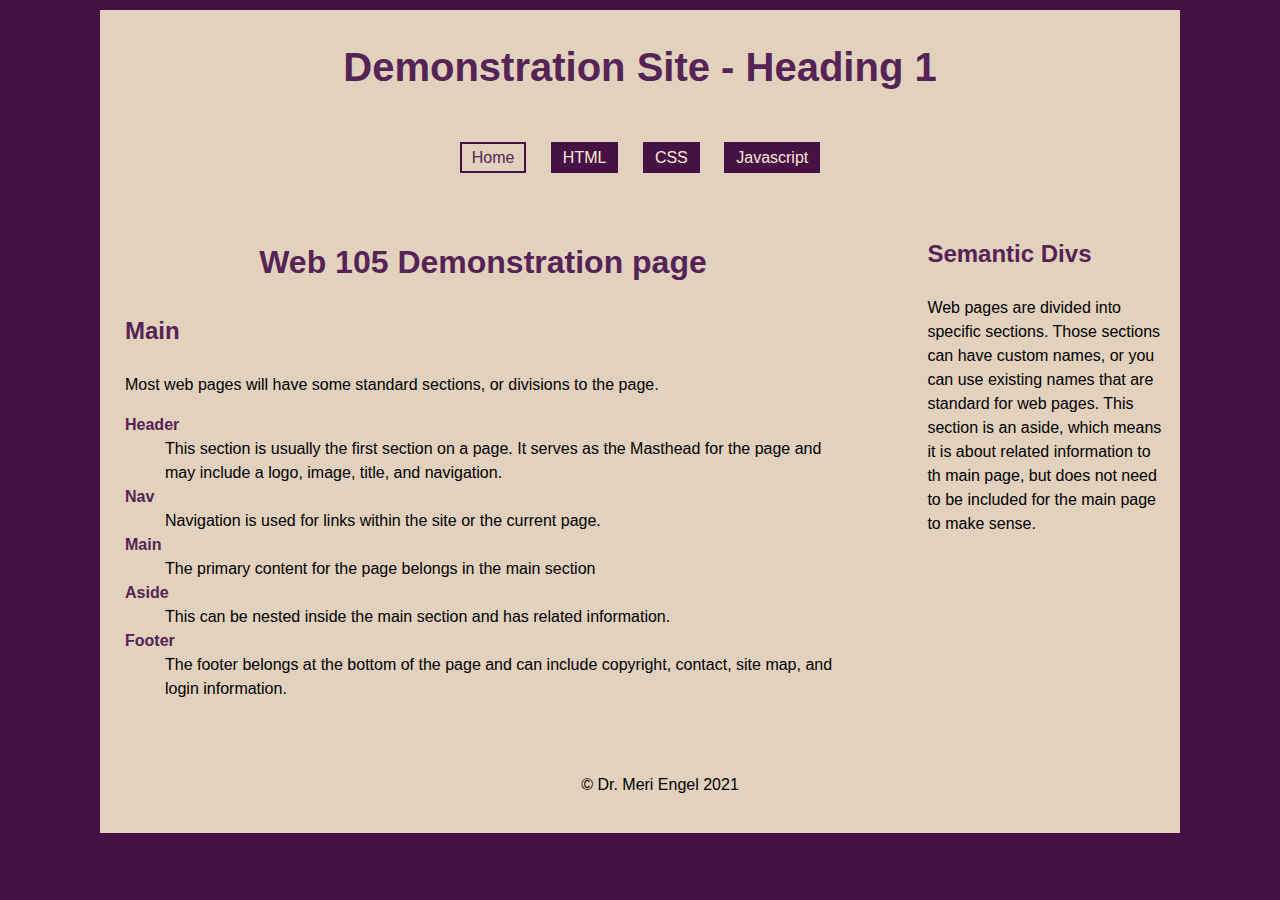
<file: demo-site/index.html>
<!DOCTYPE html>
<html lang="en">

<head>
    <meta charset="UTF-8">
    <meta name="viewport" content="width=device-width, initial-scale=1.0">
    <title>Home Page - Sample</title>
    <link rel="stylesheet" href="css/styles.css">
</head>

<body>
    <div class="container">
        <header>
            <h1>Demonstration Site - Heading 1</h1>
            <nav>
                <a href="index.html" id="current">Home</a>
                <a href="pages/html.html">HTML</a>
                <a href="pages/css.html">CSS</a>
                <a href="pages/javascript.html">Javascript</a>
            </nav>
        </header>
        <aside id="front-aside">
            <h3>Semantic Divs</h3>
            <p>Web pages are divided into specific sections. Those sections can have custom names, or you can use
                existing names that
                are standard for web pages. This section is an aside, which means it is about related information to
                th
                main page, but
                does not need to be included for the main page to make sense.
            </p>
        </aside>
        <main id="front-main">
            <h2>Web 105 Demonstration page</h2>

            <h3>Main</h3>
            <p>Most web pages will have some standard sections, or divisions to the page.</p>
            <dl>
                <dt>Header</dt>
                <dd>This section is usually the first section on a page. It serves as the
                    Masthead for the page and may include a logo, image, title, and navigation.
                </dd>
                <dt>Nav</dt>
                <dd>Navigation is used for links within the site or the current page.</dd>
                <dt>Main</dt>
                <dd>The primary content for the page belongs in the main section</dd>
                <dt>Aside</dt>
                <dd>This can be nested inside the main section and has related information.</dd>
                <dt>Footer</dt>
                <dd>The footer belongs at the bottom of the page and can include copyright, contact, site map, and
                    login information.
                </dd>
            </dl>
        </main>

        <footer>
            <p>&copy; Dr. Meri Engel 2021</p>
        </footer>
    </div>
</body>

</html>
</file>
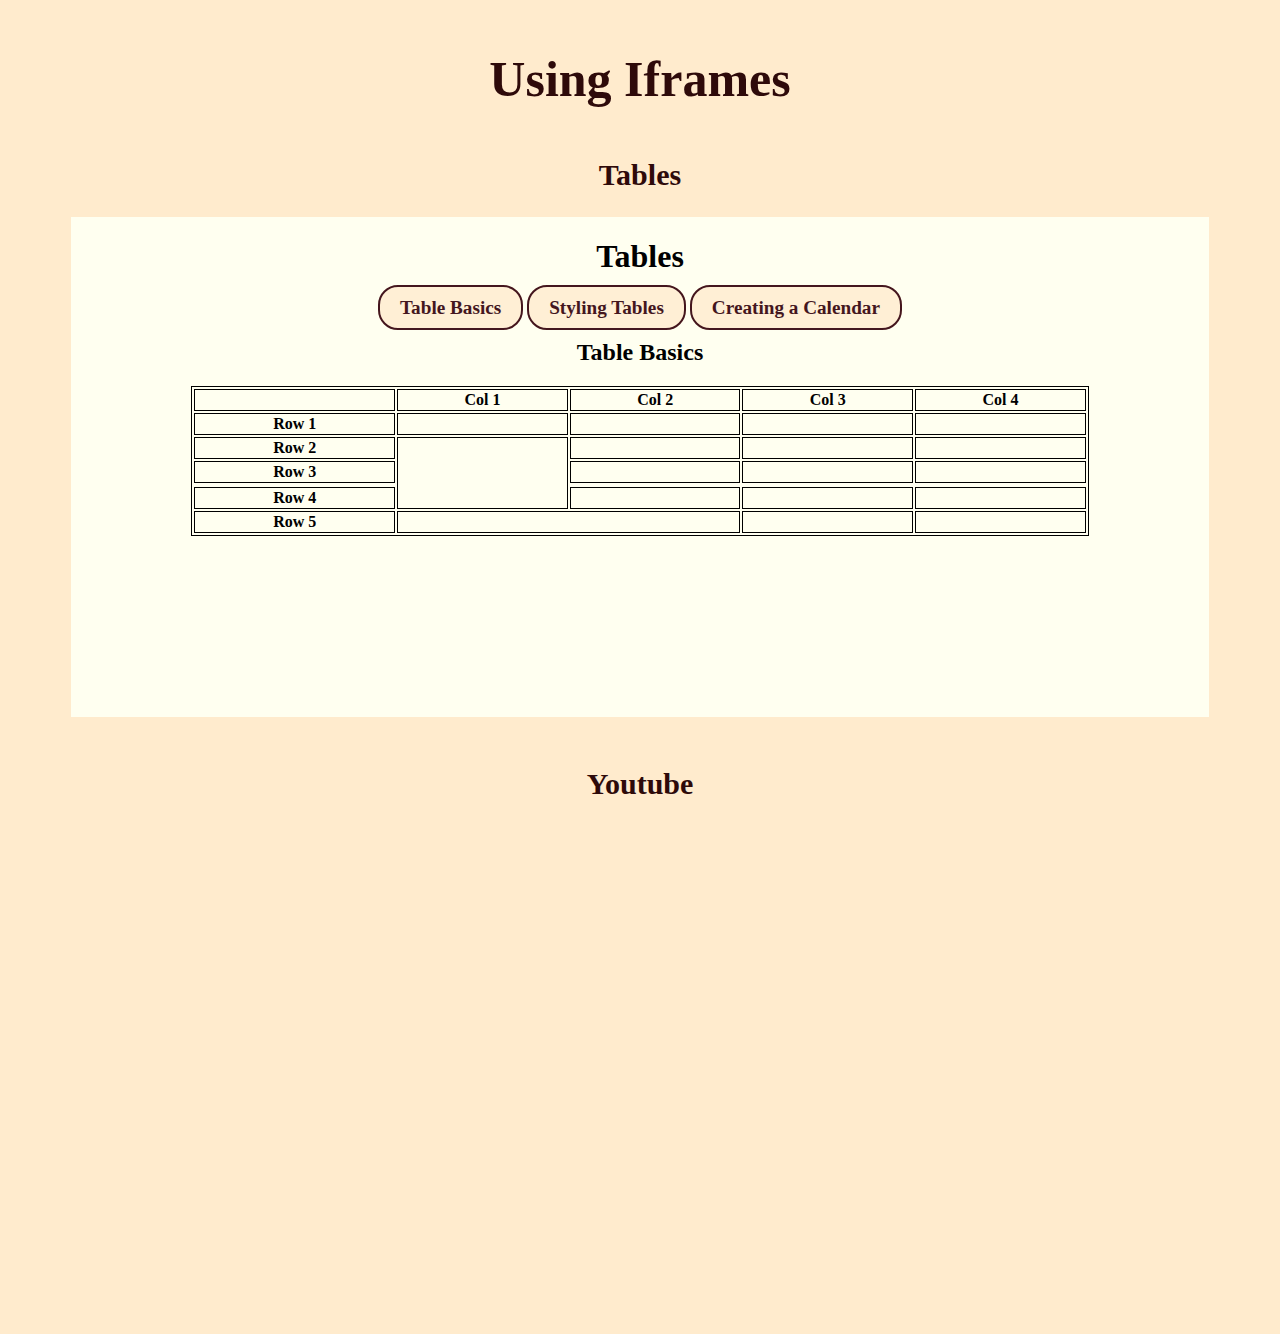
<file: iframes/index.html>
<!DOCTYPE html>
<html lang="en">
<head>
    <meta charset="UTF-8">
    <meta name="viewport" content="width=device-width, initial-scale=1.0">
    <title>Iframes</title>
    <link rel="stylesheet" href="css/styles.css">
</head>
<body>
    
    <h1>Using Iframes</h1>
    <h2>Tables</h2>
    <iframe src="../tables/index.html" width="90%" height="500px"></iframe>
    <h2>Youtube</h2>
    <iframe src="https://www.youtube.com/embed/zX9YfC7-Bvc?si=I1v6O4D1m8Ws7Ynv" title="YouTube video player" frameborder="0" allow="accelerometer; autoplay; clipboard-write; encrypted-media; gyroscope; picture-in-picture; web-share" referrerpolicy="strict-origin-when-cross-origin" allowfullscreen></iframe>
</body>
</html>
</file>
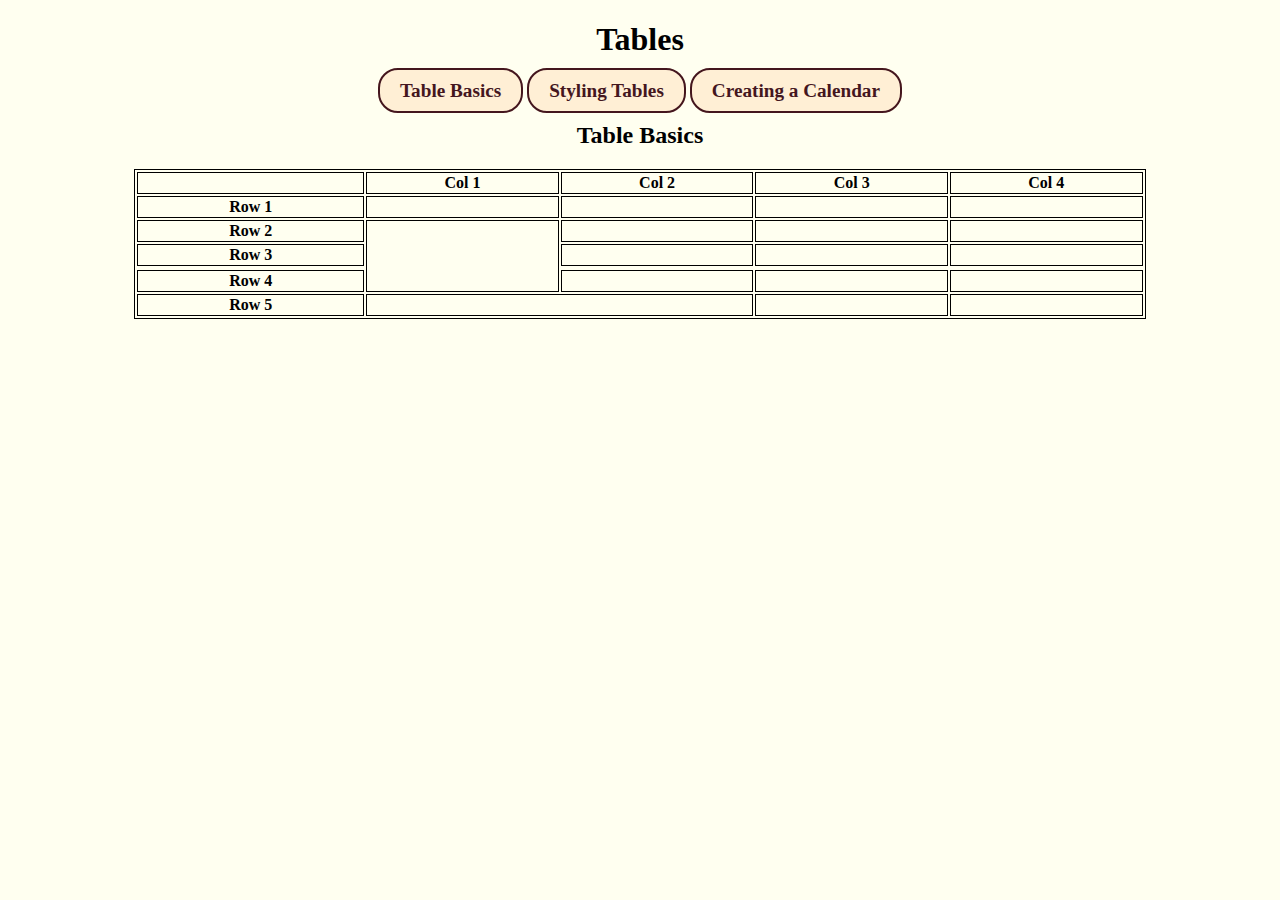
<file: tables/index.html>
<!DOCTYPE html>
<html lang="en">
<head>
    <meta charset="UTF-8">
    <meta name="viewport" content="width=device-width, initial-scale=1.0">
    <link rel="stylesheet" href="css/styles.css">
    <title>Tables</title>
<style> 
table, th, td{
    border: 1px solid black;
    }
table{
        margin: 20px auto;
    }
</style>



</head>

<body>
    <div class="container">
<header>
    <h1>Tables </h1>
    <nav>
        <a href="index.html">Table Basics</a>
        <a href="styling-tables.html">Styling Tables</a>
        <a href="calander.html">Creating a Calendar </a>
    </nav>
    <h2>Table Basics </h2>
</header>
<table width="80%">
    <tr>
        <th></th>
        <th>Col 1</th>
        <th>Col 2</th>
        <th>Col 3</th>
        <th>Col 4</th>
    </tr>

    <tr>
      <th>Row 1</th>
        <td></td>
        <td></td>
        <td></td>
        <td></td>
    </tr>

    <tr>
       <th>Row 2</th>
        <td rowspan="4"></td>
        <td></td>
        <td></td>
        <td></td>
    </tr>

    <tr>
        <th>Row 3</th>
        <td></td>
        <td></td>
        <td></td>
        </tr>
     <tr>

    <tr>
        <th>Row 4</th>
        <td></td>
        <td></td>
        <td></td>
    </tr>

    <tr>
        <th>Row 5</th>
        <td colspan="2"></td>
        <td></td>
        <td></td>
    </tr>
</table>
</div>

</body>
</html>
</file>
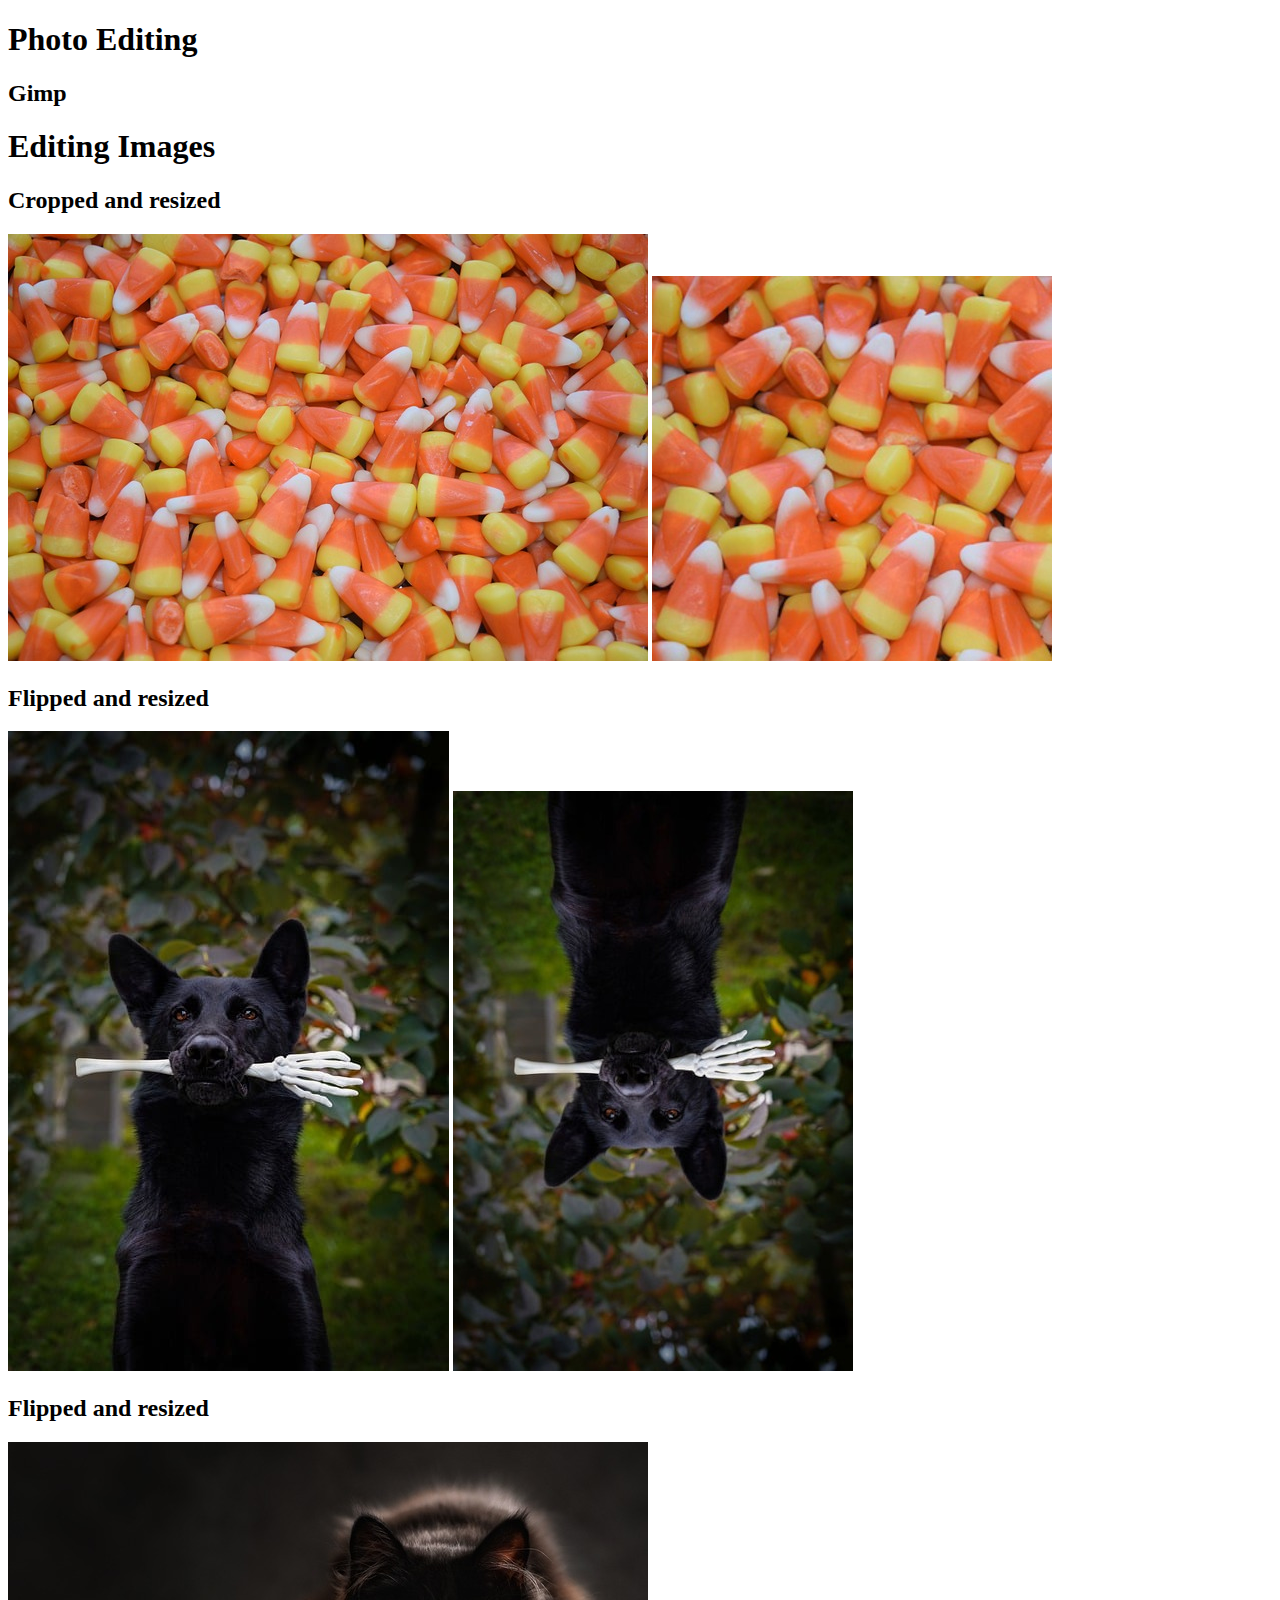
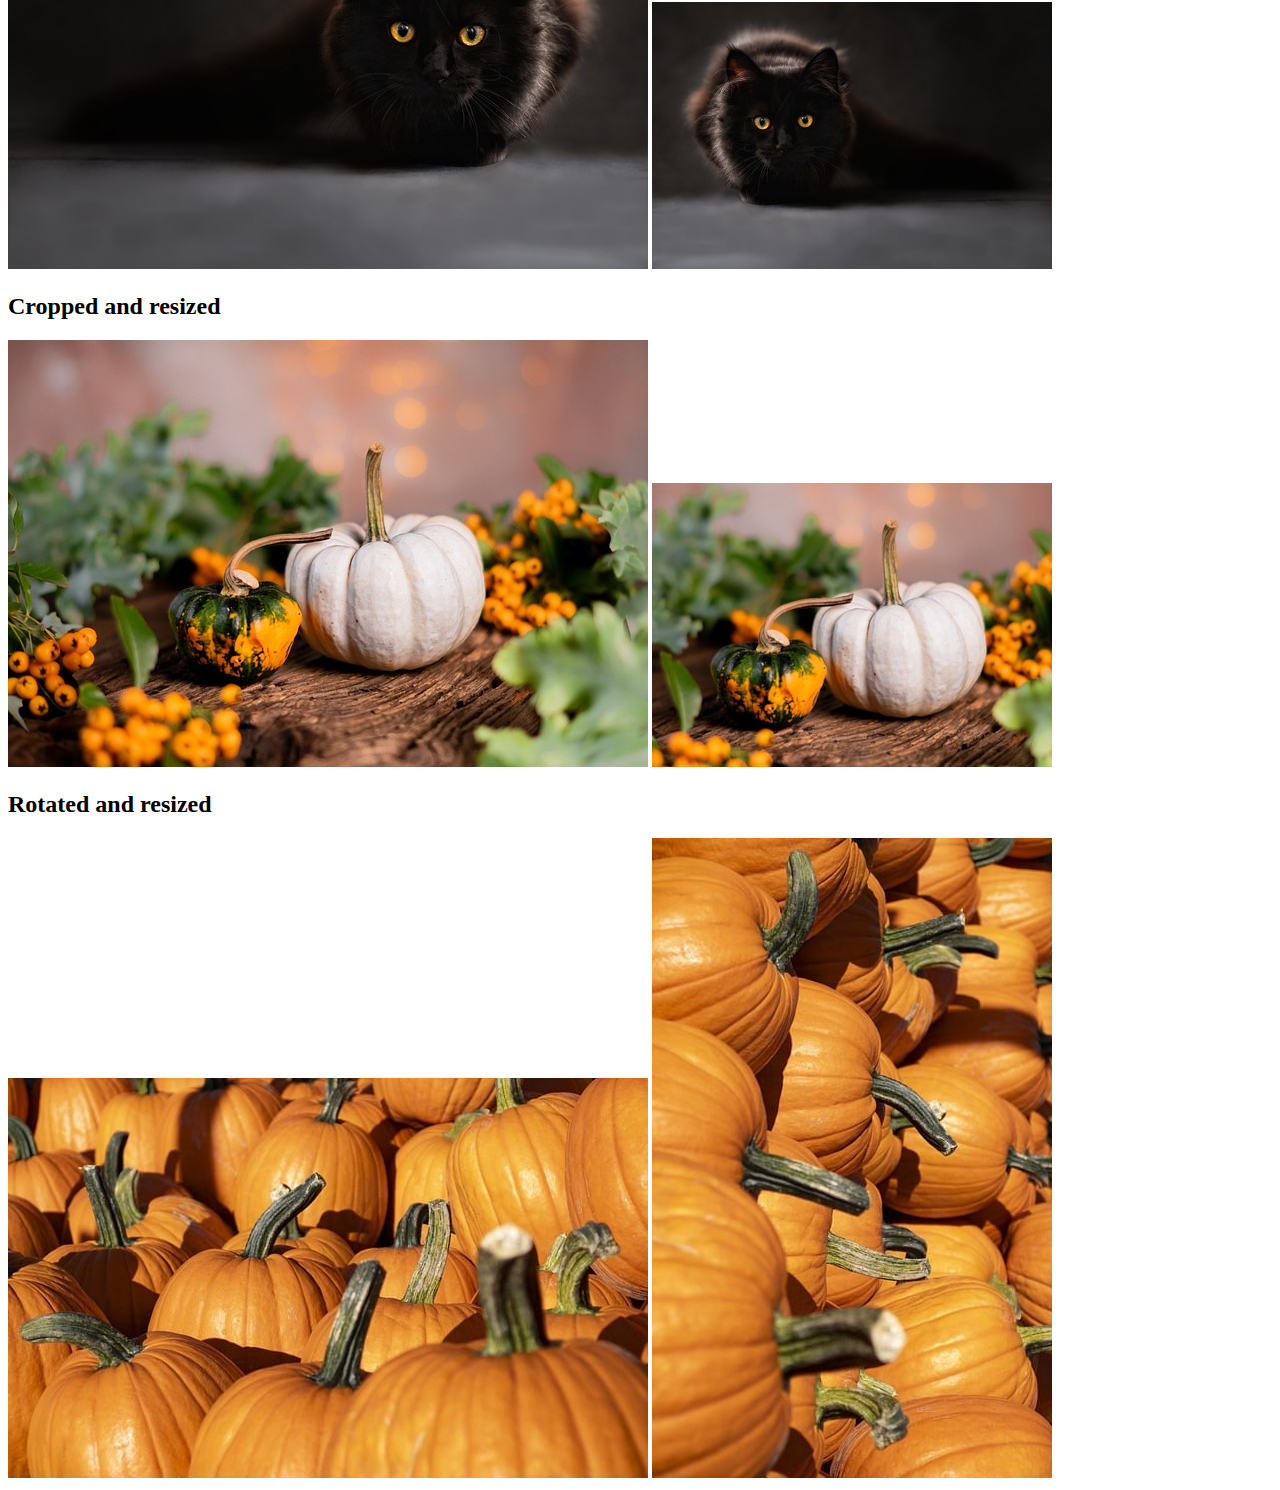
<file: template/index.html>
<!DOCTYPE html>
<html lang="en">

<head>
    <meta charset="UTF-8">
    <meta http-equiv="X-UA-Compatible" content="IE=edge">
    <meta name="viewport" content="width=device-width, initial-scale=1.0">
    <title>Editing images</title>
    <h1>Photo Editing</h1>
    <h2>Gimp</h2>
</head>

<body>
    <div class="container">
    
        <header>
            <h1>Editing Images</h1>
        </header>
        <h2>Cropped and resized</h2>
        <img src="images/candy-corn-1726481_640.jpg" alt="">
        <img src="images/candy-corn-1726481_640-gimp.jpg" alt="">
        <h2>Flipped and resized</h2>
        <img src="images/halloween-7553022_640.jpg" alt="">
        <img src="images/halloween-7553022_640-gimp.jpg" alt="">
        <h2>Flipped and resized</h2>
        <img src="images/maine-coon-694730_640.jpg" alt="">
        <img src="images/maine-coon-694730_640-gimp.jpg" alt="">
        <h2>Cropped and resized</h2>
        <img src="images/pumpkins-5641482_640.jpg" alt="">
        <img src="images/pumpkins-5641482_640-gimp.jpg" alt="">
        <h2>Rotated and resized</h2>
        <img src="images/pumpkins-8287968_640.jpg" alt="">
        <img src="images/pumpkins-8287968_640-gimp.jpg" alt="">
    </div>

</body>

</html>
</file>
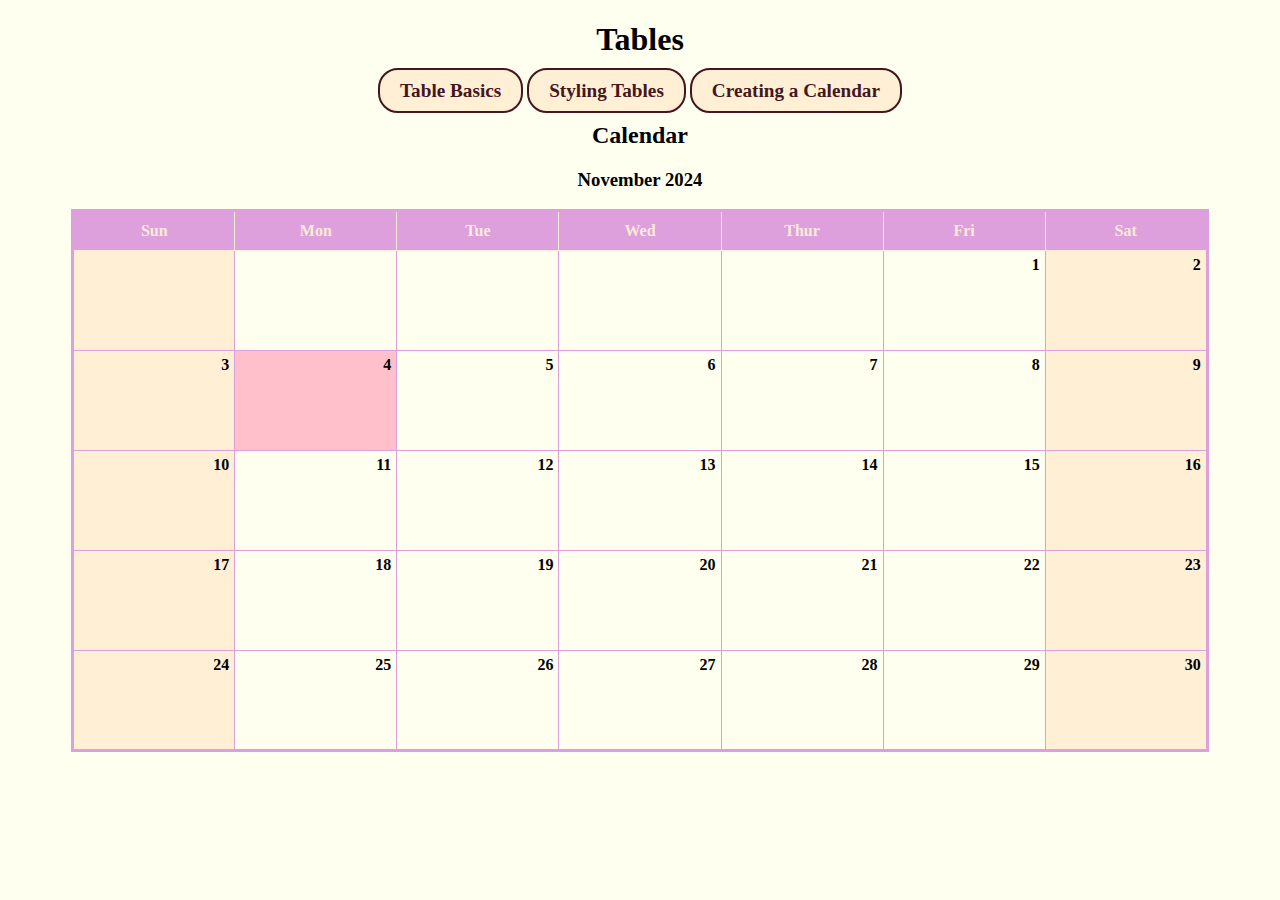
<file: tables/calander.html>
<!DOCTYPE html>
<html lang="en">
<head>
    <meta charset="UTF-8">
    <meta name="viewport" content="width=device-width, initial-scale=1.0">
    <link rel="stylesheet" href="css/styles.css">
    <title>Tables</title>
</head>
<h1>Tables</h1>
<body>
    <div class="container">
        <nav>
            <a href="index.html">Table Basics</a>
            <a href="styling-tables.html">Styling Tables</a>
            <a href="calander.html">Creating a Calendar</a>
        </nav>
        <h2>Calendar</h2>
        <h3>November 2024</h3>
        <style>
            *{
                box-sizing: border-box;
            }
            table {
                width: 90%;
                margin: 10px auto;
                border-collapse: collapse;
                border: 3px solid plum;
            }
            th{
                color:antiquewhite;
                background: plum;
                text-align: center;
                vertical-align: middle;
                border: 1px solid antiquewhite;
                height: 40px;
            }
            td{
                height: 100px;
                text-align: right;
                vertical-align: top;
                width: 14%;
                border: 1px solid plum;
                font-weight: bold;
                padding: 5px;
            }
            .weekend{
                background: papayawhip;
            }
            .weekends{
                background: pink;
            }
        </style>
    </div>
    <table>
        <tr>
            <th>Sun</th>
            <th>Mon</th>
            <th>Tue</th>
            <th>Wed</th>
            <th>Thur</th>
            <th>Fri</th>
            <th>Sat</th>
        </tr>
        <tr>
            <td class="weekend"></td>
            <td></td>
            <td></td>
            <td></td>
            <td></td>
            <td>1</td>
            <td class="weekend">2</td>
        </tr>
        <tr>
            <td class="weekend">3</td>
            <td class="weekends">4</td>
            <td>5</td>
            <td>6</td>
            <td>7</td>
            <td>8</td>
            <td class="weekend">9</td>
        </tr>
        <tr>
            <td class="weekend">10</td>
            <td>11</td>
            <td>12</td>
            <td>13</td>
            <td>14</td>
            <td>15</td>
            <td class="weekend">16</td>
        </tr>
        <tr>
            <td class="weekend">17</td>
            <td>18</td>
            <td>19</td>
            <td>20</td>
            <td>21</td>
            <td>22</td>
            <td class="weekend">23</td>
        </tr>
        <tr>
            <td class="weekend">24</td>
            <td>25</td>
            <td>26</td>
            <td>27</td>
            <td>28</td>
            <td>29</td>
            <td class="weekend">30</td>
        </tr>
    </table>
</body>
</html>
</file>
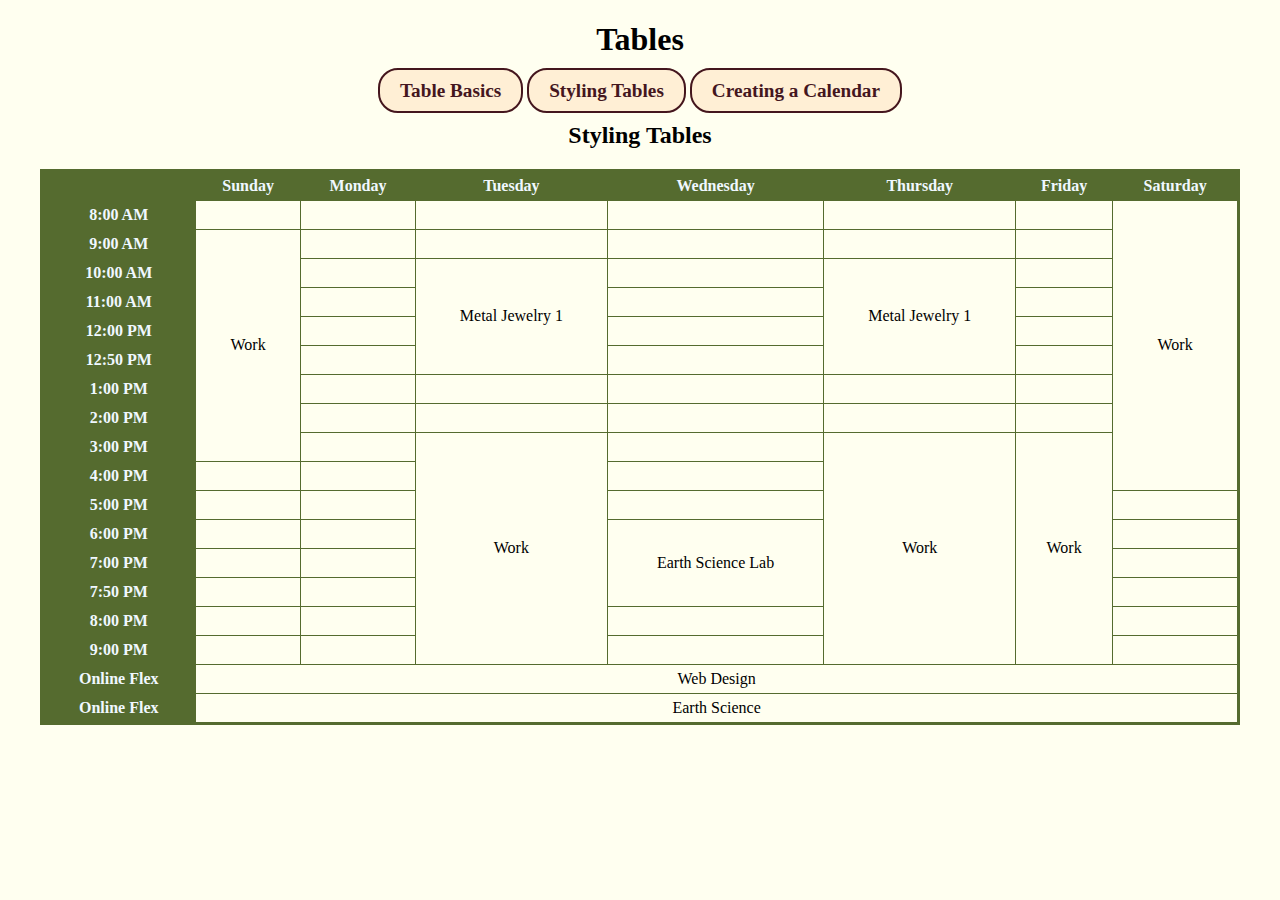
<file: tables/styling-tables.html>
<!DOCTYPE html>
<html lang="en">
<head>
    <meta charset="UTF-8">
    <meta name="viewport" content="width=device-width, initial-scale=1.0">
    <link rel="stylesheet" href="css/styles.css">
    <title>Tables</title>
    <style>
        table {
            width: 95%;
            margin: 20px auto;
            border: 3px solid darkolivegreen;
            border-collapse: collapse;
        }

        th, td {
            border: 1px solid darkolivegreen;
            padding: 5px;
        }

        th{
            color: aliceblue;
            background-color: darkolivegreen;
        }

        tr:hover {
            background: palevioletred;
        }

        td {
            text-align: center;
            min-height: 25px;
        }
    </style>

</head>
<body>
    <div class="container">
        <header>
<h1>Tables</h1>
<nav> 
<a href="index.html">Table Basics</a>
<a href="styling-tables.html">Styling Tables</a>
<a href="calander.html">Creating a Calendar</a>
</nav>
<h2>Styling Tables</h2>
<table>
    <tr>
        <th></th>
        <th>Sunday</th>
        <th>Monday</th>
        <th>Tuesday</th>
        <th>Wednesday</th>
        <th>Thursday</th>
        <th>Friday</th>
        <th>Saturday</th>
    </tr>
    <tr>
        <th>8:00 AM</th>
        <td></td>
        <td></td>
        <td></td>
        <td></td>
        <td></td>
        <td></td>
        <td rowspan="10">Work</td>
    </tr>
    <tr>
        <th>9:00 AM</th>
        <td rowspan="8">Work</td>
        <td></td>
        <td></td>
        <td></td>
        <td></td>
        <td></td>
    </tr>
    <tr>
        <th>10:00 AM</th>
        <td></td>
        <td rowspan="4">Metal Jewelry 1</td>
        <td></td>
        <td rowspan="4">Metal Jewelry 1</td>
        <td></td>
    </tr>
    <tr>
        <th>11:00 AM</th>
        <td></td>
        <td></td>
        <td></td>
    
    </tr>
    <tr>
        <th>12:00 PM</th>
        <td></td>
        <td></td>
        <td></td>
    </tr>
    <tr>
        <th>12:50 PM</th>
        <td></td>
        <td></td>
        <td></td>
    </tr>
    <tr>
        <th>1:00 PM</th>
        <td></td>
        <td></td>
        <td></td>
        <td></td>
        <td></td>
    </tr>
    <tr>
        <th>2:00 PM</th>
        <td></td>
        <td></td>
        <td></td>
        <td></td>
        <td></td>
    </tr>
    <tr>
        <th>3:00 PM</th>
        <td></td>
        <td rowspan="8">Work</td>
        <td></td>
        <td rowspan="8">Work</td>
        <td rowspan="8">Work</td>
    </tr>
    <tr>
        <th>4:00 PM</th>
        <td></td>
        <td></td>
        <td></td>
    </tr>
    <tr>
        <th>5:00 PM</th>
        <td></td>
        <td></td>
        <td></td>
        <td></td>
    </tr>
    <tr>
        <th>6:00 PM</th>
        <td></td>
        <td></td>        
        <td rowspan="3">Earth Science Lab</td>
        <td></td>
    </tr>
    <tr>
        <th>7:00 PM</th>
        <td></td>
        <td></td>
        <td></td>
    </tr>
    <tr>
        <th>7:50 PM</th>
        <td></td>
        <td></td>
        <td></td>
    </tr>
    <tr>
        <th>8:00 PM</th>
        <td></td>
        <td></td>
        <td></td>
        <td></td>
    </tr>
    <tr>
        <th>9:00 PM</th>
        <td></td>
        <td></td>
        <td></td>
        <td></td>
    </tr>
    <tr>
        <th>Online Flex</th>
        <td colspan="8">Web Design</td>
    </tr>
    <tr>
        <th>Online Flex</th>
        <td colspan="8">Earth Science</td>
    </tr>

</table>
        </header>
    </div>
    
</body>
</html>
</file>
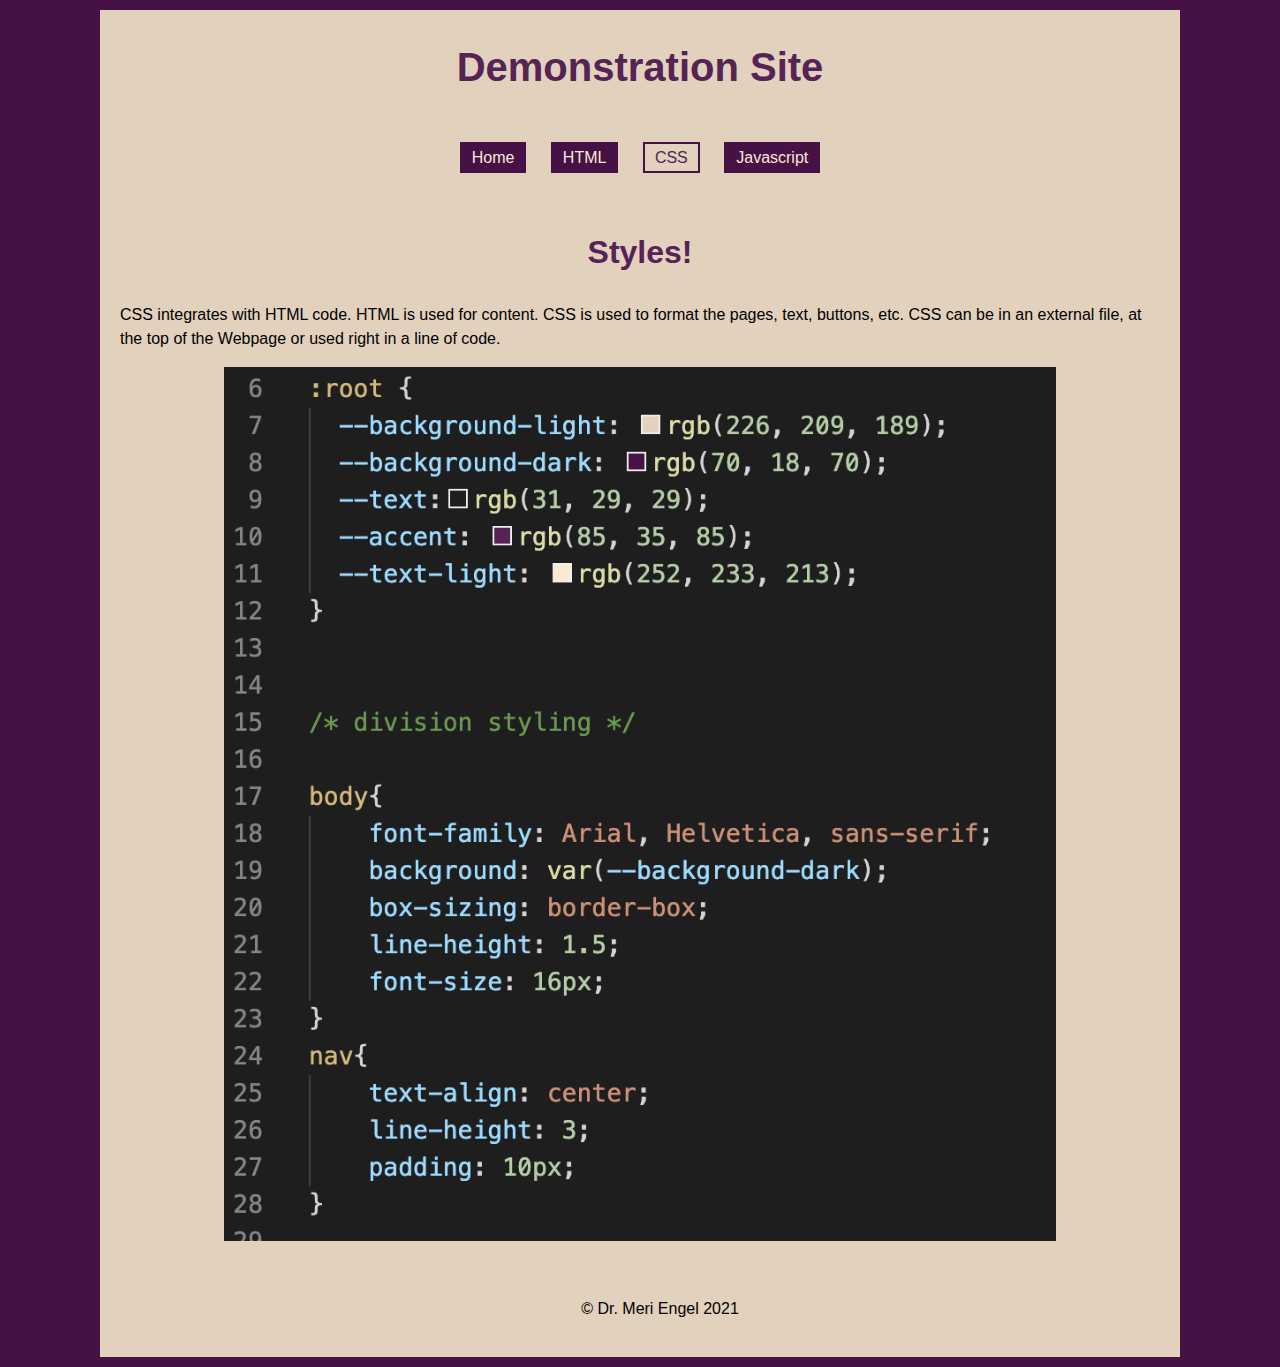
<file: demo-site/pages/css.html>
<!DOCTYPE html>
<html lang="en">

<head>
    <meta charset="UTF-8">
    <meta name="viewport" content="width=device-width, initial-scale=1.0">
    <title>Home Page - Sample</title>
    <link rel="stylesheet" href="../css/styles.css">
</head>

<body>
    <div class="container">
        <header>
            <h1>Demonstration Site</h1>
            <nav>
                <a href="../index.html">Home</a>
                <a href="html.html">HTML</a>
                <a href="css.html" id="current">CSS</a>
                <a href="javascript.html">Javascript</a>
            </nav>
        </header>
        <main>
            <h2>Styles!</h2>
            <p>CSS integrates with HTML code. HTML is used for content. CSS is used to format the
                pages, text, buttons, etc. CSS can be in an external file, at the top of the Webpage 
                or used right in a line of code.
            </p>
            <img src="../images/css.png" alt="Cascading Styles" id="style">
            
        </main>
    
        <footer>
            <p>&copy; Dr. Meri Engel 2021</p>
        </footer>
    </div>
</body>

</html>
</file>
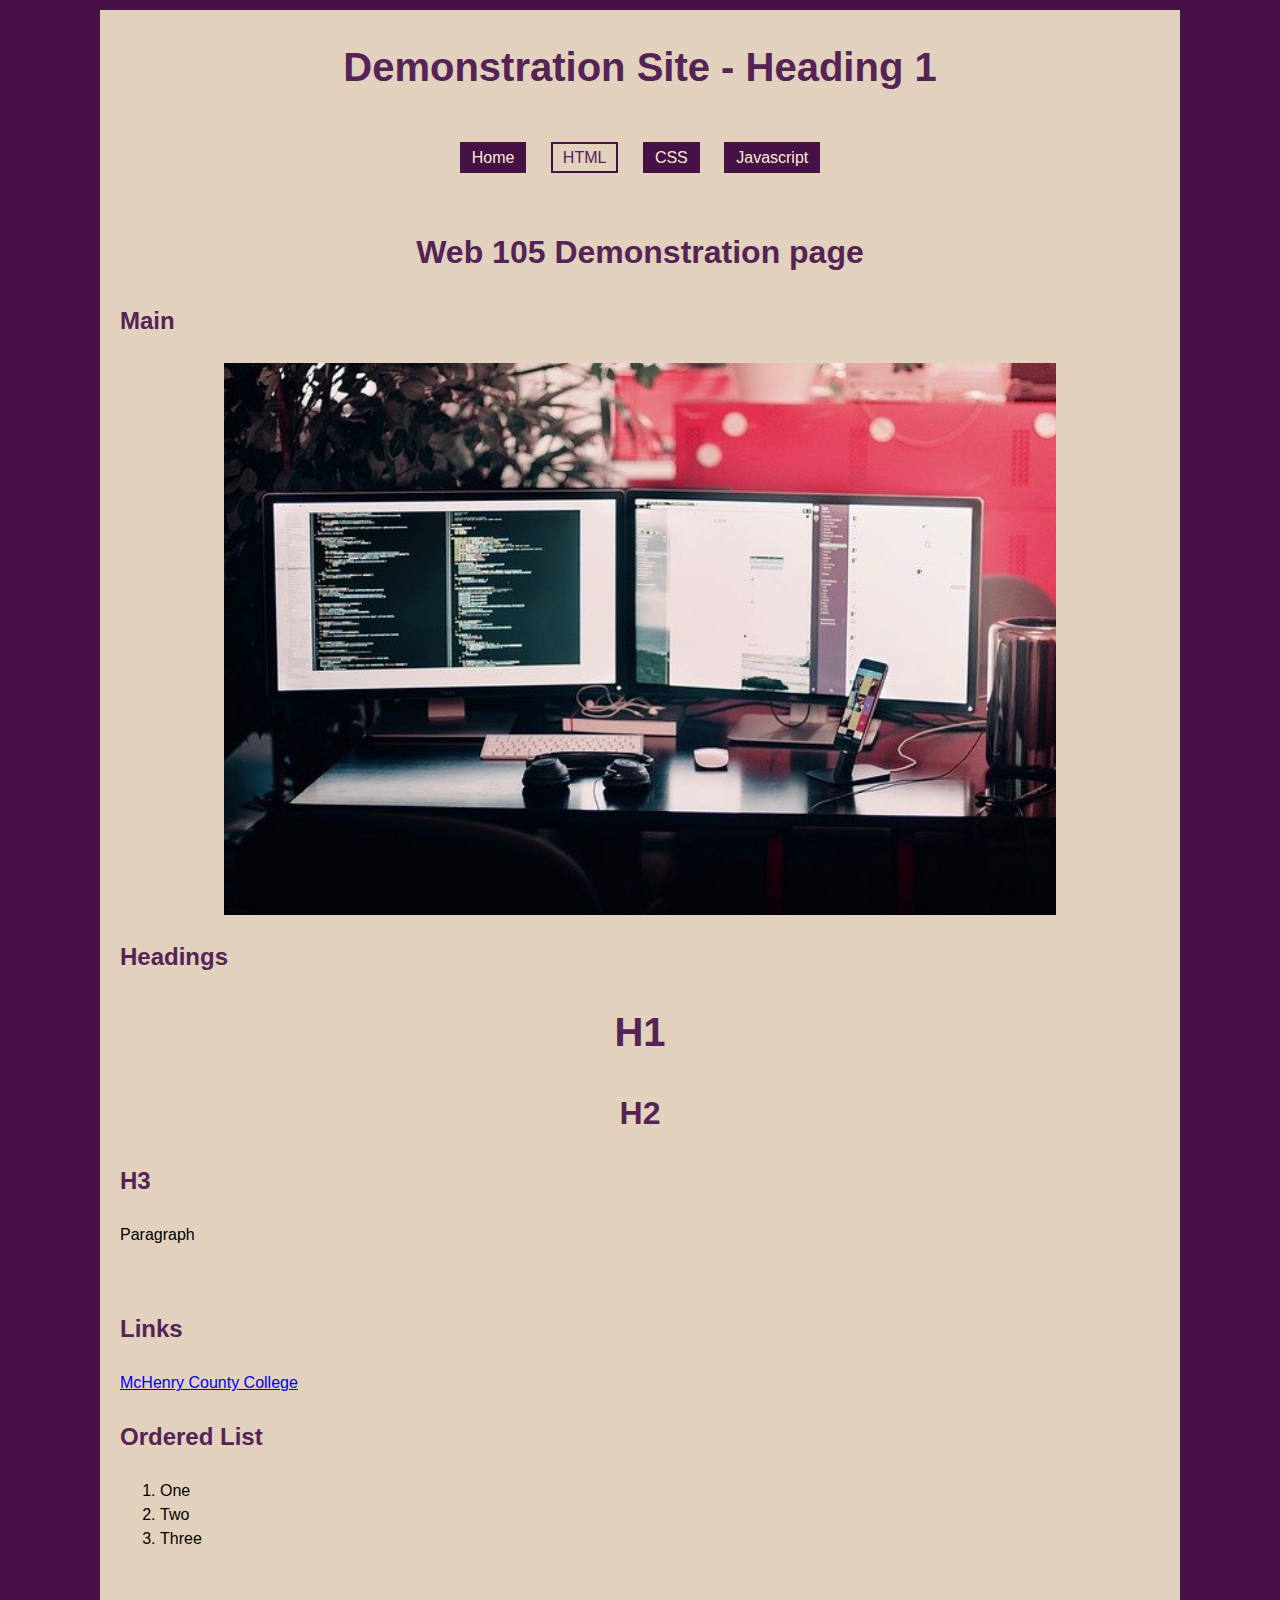
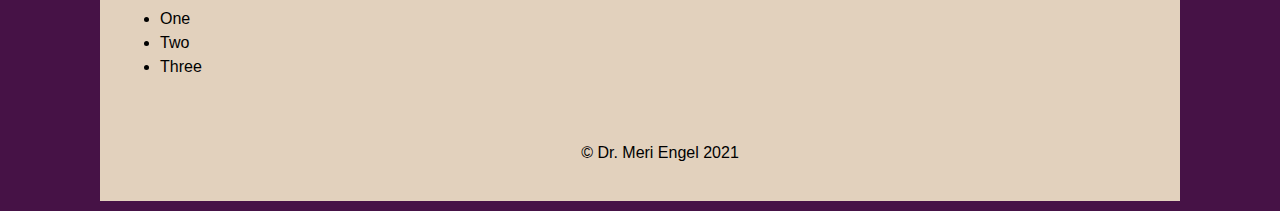
<file: demo-site/pages/html.html>
<!DOCTYPE html>
<html lang="en">

<head>
    <meta charset="UTF-8">
    <meta name="viewport" content="width=device-width, initial-scale=1.0">
    <title>Home Page - Sample</title>
    <link rel="stylesheet" href="../css/styles.css">
</head>

<body>
    <div class="container">
        <header>
            <h1>Demonstration Site - Heading 1</h1>
            <nav>
                <a href="../index.html">Home</a>
                <a href="html.html" id="current">HTML</a>
                <a href="css.html">CSS</a>
                <a href="javascript.html">Javascript</a>
            </nav>
        </header>
        <main>
            <h2>Web 105 Demonstration page</h2>
            <h3>Main</h3>
            <img src="../images/computer.jpg" alt="">
            <h3>Headings</h3>
            <h1>H1</h1>
            <h2>H2</h2>
            <h3>H3</h3>
            <p>Paragraph</p>
            <p>&nbsp;</p>
            <h3>Links</h3>
            <p><a href="www.mchenry.edu">McHenry County College</a></p>
            <h3>Ordered List</h3>
            <ol>
                <li>One</li>
                <li>Two</li>
                <li>Three</li>
            </ol>
            <p>&nbsp;</p>
            <ul>
                <li>One</li>
                <li>Two</li>
                <li>Three</li>
            </ul>
        </main>
        <footer>
            <p>&copy; Dr. Meri Engel 2021</p>
        </footer>
    </div>
</body>

</html>
</file>
<file: demo-site/css/styles.css>
/* This is a CSS comment*/

/* Variables should be grouped together at the top of the page */
/* Read more about variables here: https://www.w3schools.com/css/css3_variables.asp */

:root {
  --background-light: rgb(226, 209, 189);
  --background-dark: rgb(70, 18, 70);
  --text:rgb(31, 29, 29);
  --accent: rgb(85, 35, 85);
  --text-light: rgb(252, 233, 213);  
}


/* division styling */

body{
    font-family: Arial, Helvetica, sans-serif;
    background: var(--background-dark);
    box-sizing: border-box;
    line-height: 1.5;
    font-size: 16px;
}
nav{
    text-align: center;
    line-height: 3;
    padding: 10px;
}
.style{
    width:30%;
    display: block;
    float: right;
    margin-left: 15px;
}

.container{
    max-width: 1080px;
    width: 90%;
    margin: 10px auto;
    overflow: auto;
    background: var(--background-light);
}
#front-main{
    float: left;
    width: 70%;
    margin: 10px 15px 10px 5px;;
}
#front-aside{
    clear: both;
    float: right;
    width: 22%;
    margin: 10px 5px;
    padding: 10px;
}

main{
    padding: 10px 20px;
    box-sizing: border-box;
}

footer{
    clear: both;
    text-align: center;
    padding: 20px;
    width: 100%;
    margin: 0;
}
/* button styling */

nav a{
    background: var(--background-dark);
    border: 2px solid var(--background-dark);
    text-decoration: none;
    padding: 5px 10px;
    margin: 5px 10px;
    color: var(--text-light);
}

nav a:hover, #current{
    background: var(--background-light);
    color: var(--accent);
}

/* text styling */

h1{
    font-size: 2.5em;
    text-align: center;
    font-weight: bold;
    color:var(--accent);
}

h2{
    font-size: 2em;
    text-align: center;
    font-weight: bold;
    color:var(--accent);
}

h3{
    font-size: 1.5em;
    text-align: left;
    font-weight: bold;
    color:var(--accent);
}

dt{
    font-weight: bold;
    color: var(--accent);
}


/* images */
img{
    /* this code centers the image */
    width: 80%;
    display: block;
    margin: 10px auto;
}
</file>
<file: iframes/css/styles.css>
body{
    background-color: blanchedalmond;
    font-family: 'Times New Roman', Times, serif;
}

iframe{
    width: 90%;
    height: 500px;
    border: none;
    overflow: hidden;
    margin: 0 auto;
    display: block;
}

h1{
    text-align: center;
    font-size: 50px;
    color: rgb(46, 10, 10);
    margin-top: 50px;
}

h2{
    text-align: center;
    font-size: 30px;
    color: rgb(46, 10, 10);
    margin-top: 50px;
}
</file>
<file: tables/css/styles.css>
h1, h2, h3{
    text-align: center;
}

nav{
    text-align: center;
}
nav a{
    text-align: center;
    font-size: larger;
    color: rgb(68, 22, 30);
    padding:10px 20px;
    background-color: papayawhip;
    font-weight:bold;
    text-decoration:none;
    border-radius:20px;
    border: 2px solid;
    
}
body{
    background-color: ivory;
}
</file>
